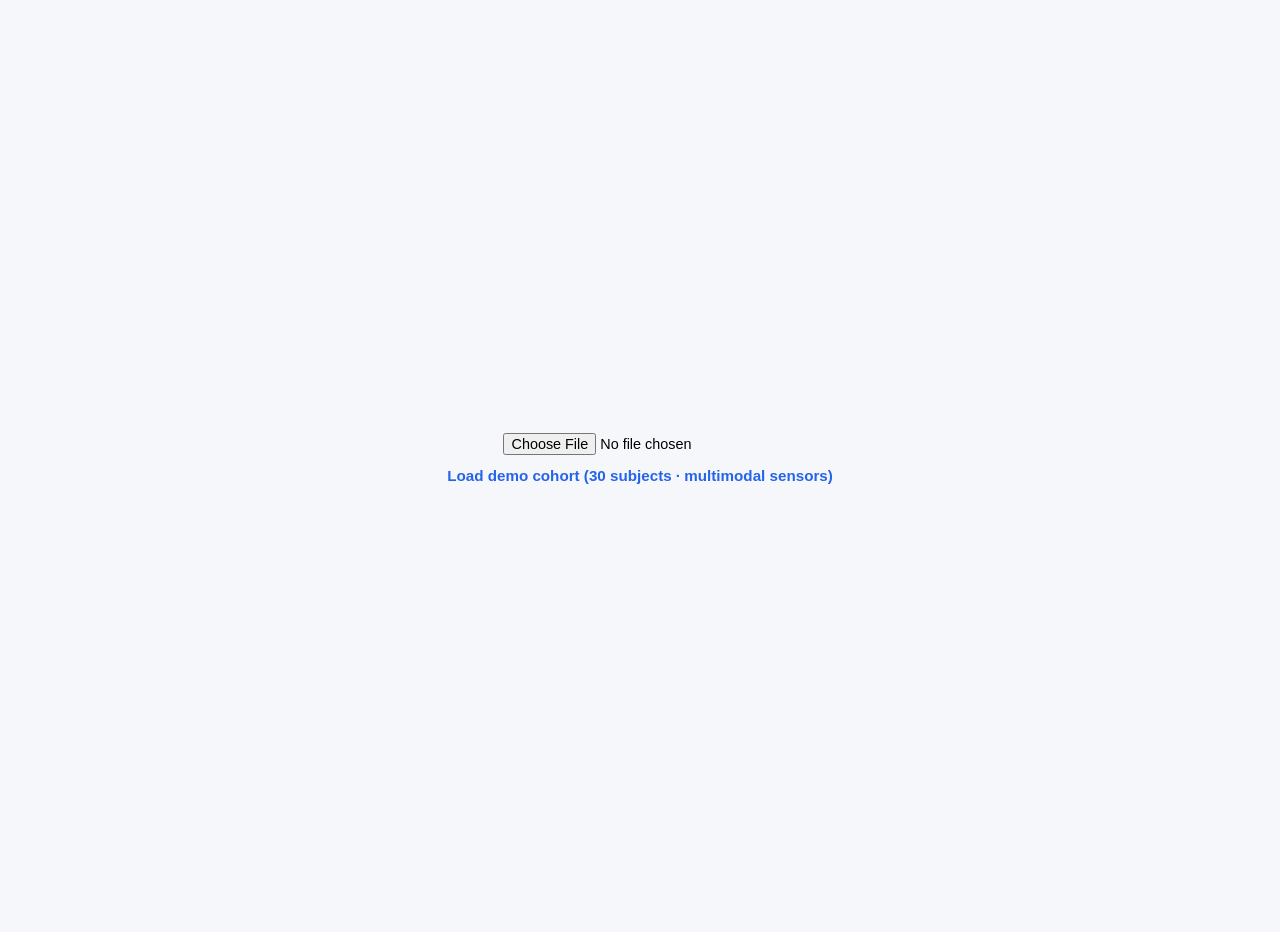
<file: templates/index.html>
<!DOCTYPE html>
<html>
<head>
    <title>Research AI Explorer</title>
    <link rel="stylesheet" href="/static/style.css">
</head>
<body>

<div class="container upload-page">
    <form id="upload-form" action="/dashboard" method="POST" enctype="multipart/form-data">
        <label class="upload-label">
            <input type="file" name="file" accept=".csv" required id="file-input">
        </label>
    </form>
    <p class="demo-link"><a href="/demo">Load demo cohort (30 subjects · multimodal sensors)</a></p>
    <div id="loading" class="loading" hidden></div>
</div>

<script>
document.getElementById('file-input').addEventListener('change', function () {
    if (!this.files.length) return;
    document.getElementById('loading').hidden = false;
    document.getElementById('upload-form').submit();
});
</script>

</body>
</html>
</file>
<file: static/style.css>
body {
    font-family: Arial, sans-serif;
    background: #f5f7fb;
    margin: 0;
    padding: 0;
}

.container {
    width: 96%;
    max-width: 1400px;
    margin: auto;
    padding: 16px;
}

.upload-page {
    min-height: 100vh;
    display: flex;
    flex-direction: column;
    align-items: center;
    justify-content: center;
}

.demo-link {
    margin-top: 12px;
    font-size: 0.95rem;
}

.demo-link a {
    color: #2563eb;
    text-decoration: none;
    font-weight: 600;
}

.demo-link a:hover {
    text-decoration: underline;
}

.glossary-panel {
    margin-bottom: 12px;
    font-size: 0.85rem;
    color: #374151;
}

.glossary-panel summary {
    cursor: pointer;
    font-weight: 600;
    color: #1f2937;
    margin-bottom: 8px;
}

.glossary-list {
    margin: 0;
    display: grid;
    grid-template-columns: auto 1fr;
    gap: 4px 12px;
}

.glossary-list dt {
    font-weight: 600;
    color: #2563eb;
}

.glossary-list dd {
    margin: 0;
}

.card {
    background: white;
    padding: 12px;
    margin-bottom: 16px;
    border-radius: 10px;
    box-shadow: 0 2px 6px rgba(0,0,0,0.1);
}

.chart-card {
    padding: 4px 0;
    display: block;
    width: 100%;
    overflow-x: auto;
}

.chart-card--wide,
.chart-card--medium,
.chart-card--square {
    max-width: none;
    margin: 0;
}

.table-card {
    display: block;
    width: 100%;
    padding: 0;
    max-width: 700px;
    margin: 0 auto;
}

.table-wrapper {
    width: 100%;
    max-width: 700px;
    margin: 0 auto;
}

.table-card table,
.table-wrapper table,
table.dataframe {
    width: 100%;
    border-collapse: collapse;
    font-size: 0.92rem;
}

.table-card th,
.table-card td,
.table-wrapper th,
.table-wrapper td,
table.dataframe th,
table.dataframe td {
    padding: 10px 12px;
    text-align: left;
    border-bottom: 1px solid #e5e7eb;
}

.table-card th,
.table-wrapper th,
table.dataframe th {
    background: #f8fafc;
    font-weight: 600;
    color: #1e293b;
}

.threshold-note {
    margin: 0 0 12px 0;
    padding: 8px 12px;
    font-size: 0.9rem;
    color: #475569;
    background: #f8fafc;
    border-left: 3px solid #2563eb;
    border-radius: 4px;
}

.insight-label {
    display: block;
    font-size: 0.73rem;
    font-weight: 700;
    letter-spacing: 0.05em;
    text-transform: uppercase;
    color: #2563eb;
    margin-bottom: 8px;
}

.threshold-table {
    max-width: 520px;
}

.controls-panel {
    background: white;
    padding: 14px 16px;
    margin-bottom: 16px;
    border-radius: 10px;
    box-shadow: 0 2px 6px rgba(0,0,0,0.1);
}

.controls-row {
    display: flex;
    flex-wrap: wrap;
    align-items: center;
    gap: 12px 20px;
    margin-bottom: 12px;
}

.controls-row:last-child {
    margin-bottom: 0;
}

.control-label {
    font-size: 0.8rem;
    font-weight: 600;
    color: #4b5563;
    margin-right: 6px;
}

.column-checkboxes {
    display: flex;
    flex-wrap: wrap;
    gap: 8px 14px;
}

.col-check {
    font-size: 0.85rem;
    white-space: nowrap;
    padding: 4px 10px;
    border-radius: 6px;
    border: 1px solid #d1d5db;
    cursor: pointer;
    transition: background 0.15s, border-color 0.15s, opacity 0.15s;
}

.col-check.is-on {
    background: #dbeafe;
    border-color: #2563eb;
    font-weight: 600;
}

.col-check.is-off {
    opacity: 0.55;
    background: #f9fafb;
}

.tag-list {
    display: flex;
    flex-wrap: wrap;
    gap: 6px;
}

.tag {
    font-size: 0.8rem;
    padding: 4px 10px;
    border-radius: 999px;
    background: #e5e7eb;
    color: #374151;
}

.tag-core {
    background: #f3f4f6;
    border: 1px dashed #9ca3af;
}

.off-note {
    font-size: 0.75rem;
    color: #9ca3af;
    width: 100%;
}

.status-card {
    padding: 10px 14px;
    font-size: 0.9rem;
    color: #92400e;
    background: #fffbeb;
    border: 1px solid #fcd34d;
}

.page-loading {
    position: fixed;
    inset: 0;
    background: rgba(255, 255, 255, 0.65);
    z-index: 1000;
    cursor: wait;
}

.dashboard-section {
    background: white;
    border-radius: 12px;
    box-shadow: 0 1px 3px rgba(0, 0, 0, 0.08);
    margin-bottom: 32px;
    overflow: hidden;
}

.section-header {
    padding: 20px 24px;
    border-bottom: 1px solid #e5e7eb;
    background: linear-gradient(to bottom, #fafbfc 0%, #f8fafc 100%);
}

.section-header h2 {
    margin: 0 0 6px 0;
    font-size: 1.3rem;
    font-weight: 700;
    color: #1e293b;
}

.section-desc {
    margin: 0;
    font-size: 0.92rem;
    color: #64748b;
    line-height: 1.5;
}

.section-body {
    padding: 20px;
}

.viz-row {
    background: #ffffff;
    border-radius: 8px;
    padding: 20px;
    margin-bottom: 36px;
    box-shadow: 0 1px 3px rgba(0, 0, 0, 0.06);
}

.viz-chart {
    width: 100%;
    margin-bottom: 16px;
}

.chart-card {
    width: 100%;
    min-height: 300px;
}

.chart-card--square {
    max-width: 600px;
    margin: 0 auto;
}

.chart-card--roc {
    max-width: 700px;
    margin: 0 auto;
}

.viz-chart .plotly-graph-div {
    width: 100% !important;
    height: 100% !important;
}

.viz-insight {
    background: #f8fafc;
    border: 1px solid #e2e8f0;
    border-left: 4px solid #2563eb;
    border-radius: 6px;
    padding: 14px 18px;
    margin: 16px auto 0 auto;
    max-width: 900px;
}

.viz-insight p {
    margin: 0;
    font-size: 0.96rem;
    line-height: 1.65;
    color: #334155;
}

.insight-placeholder {
    color: #94a3b8;
    font-style: italic;
}

.overview-card {
    background: #f8fafc;
    border: 1px solid #e2e8f0;
    border-left: 4px solid #2563eb;
    border-radius: 8px;
    padding: 16px 20px;
    margin-bottom: 24px;
    font-size: 0.96rem;
    line-height: 1.65;
    color: #334155;
    max-width: 900px;
}

.page-loading:not([hidden])::after {
    content: '';
    position: absolute;
    top: 50%;
    left: 50%;
    width: 36px;
    height: 36px;
    margin: -18px 0 0 -18px;
    border: 3px solid #e5e7eb;
    border-top-color: #2563eb;
    border-radius: 50%;
    animation: spin 0.8s linear infinite;
}

.params-row label {
    display: flex;
    align-items: center;
    gap: 6px;
    font-size: 0.85rem;
}

.params-row input[type="range"] {
    width: 100px;
}

.param-val {
    min-width: 2rem;
    font-variant-numeric: tabular-nums;
}

.upload-label input[type="file"] {
    font-size: 0.9rem;
}

.loading {
    width: 28px;
    height: 28px;
    margin-top: 16px;
    border: 3px solid #e5e7eb;
    border-top-color: #2563eb;
    border-radius: 50%;
    animation: spin 0.8s linear infinite;
}

@keyframes spin {
    to { transform: rotate(360deg); }
}

table {
    width: 100%;
    border-collapse: collapse;
}

th, td {
    padding: 10px;
    border-bottom: 1px solid #ddd;
}
</file>
